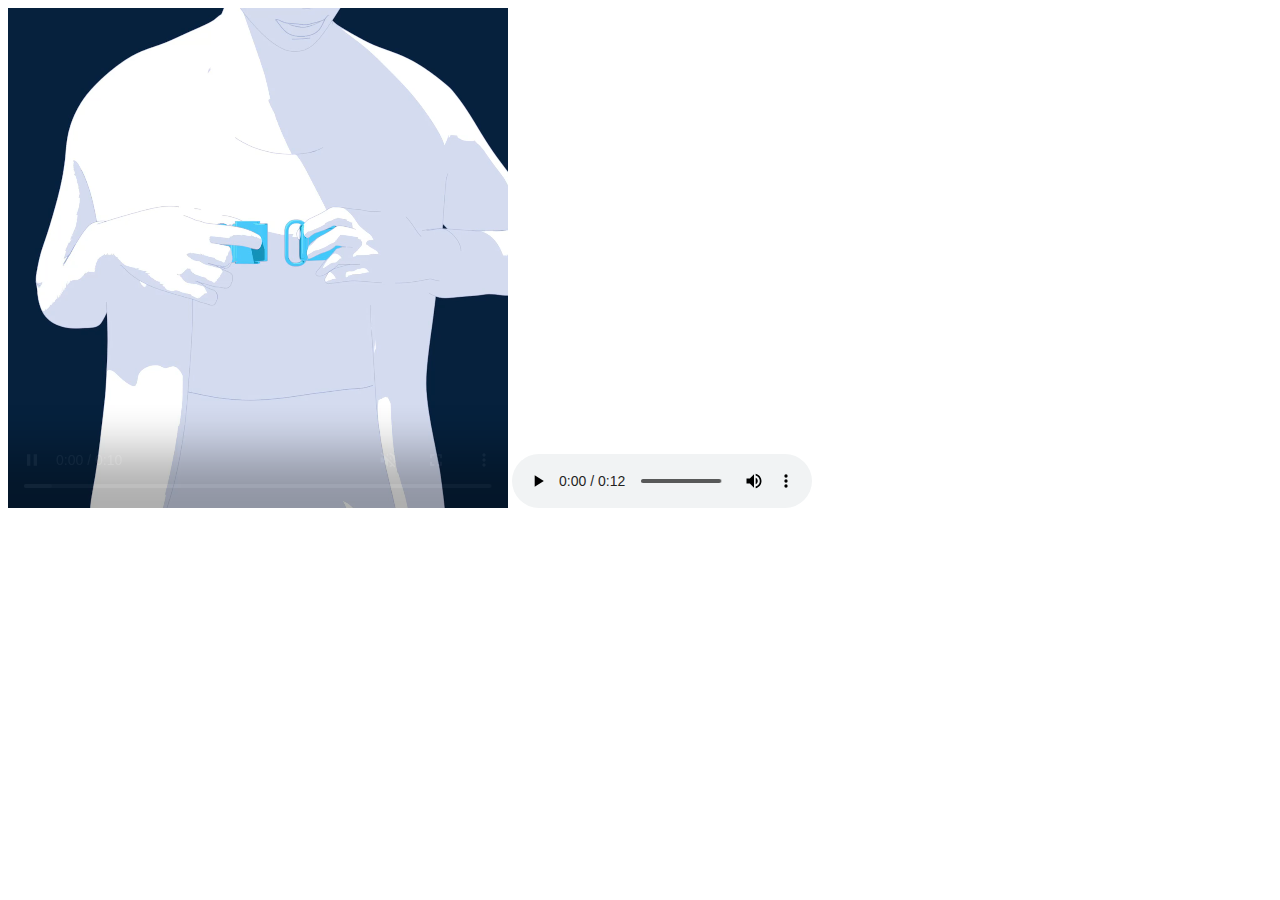
<file: media.html>
<!DOCTYPE html>
<html>
  <head>
    <title>Media</title>
  </head>
  <body>
    <!-- Video -->
    <video width="500" controls autoplay loop muted>
      <source src="/assets/video/attach_square.mp4" type="video/mp4">
      Your browser does not support the video tag.
    </video>

    <!-- Audio -->
    <audio controls>
      <source src="assets/audio/Position1-Titta-upp-i-bord.mp3" type="audio/mpeg">
      Your browser does not support the audio element.
    </audio>
  </body>
</html>
</file>
